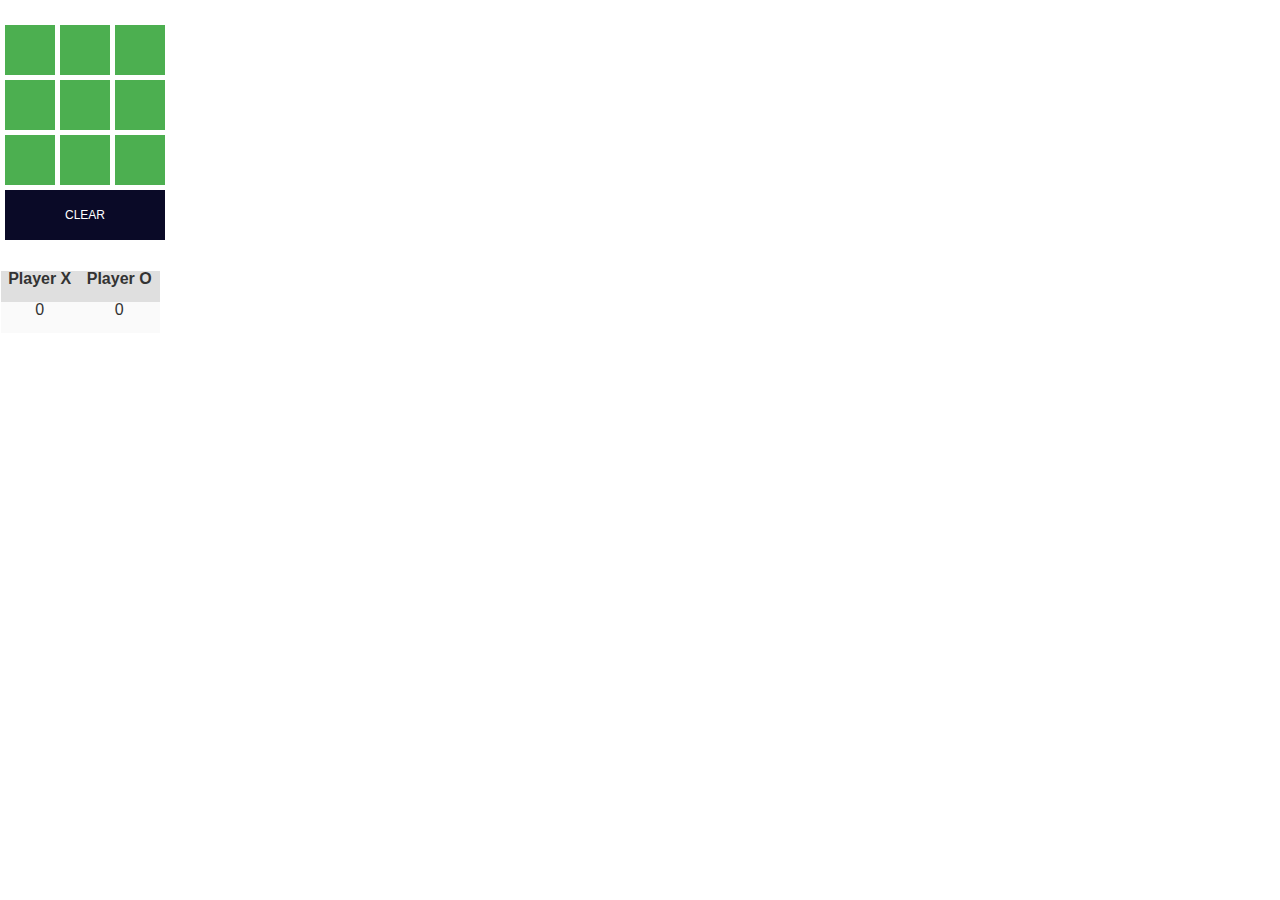
<file: index.html>
<!DOCTYPE html>
<html>
<head>
	<title>Tic- Tac Toe</title>
	<link rel="stylesheet" type="text/css" href="reset.css">
	<link rel="stylesheet" type="text/css" href="style.css">
	
	<script type="text/javascript" src="app.js"></script>
</head>
<body>
	<article id="game"> 
		<button id="1"></button>
		<button id="2"></button>
		<button id="3"></button>

		<button id="4"></button>
		<button id="5"></button>
		<button id="6"></button>

		<button id="7"></button>
		<button id="8"></button>
		<button id="9"></button>

		<button id="clear">CLEAR</button><br><br><br>

	</article>
	<div>

		<table id="scoreboard" >
		  <tr>
		    <th>Player X</th>
		    <th>Player O</th> 
		  </tr>
		  <tr>
		    <td id="xScore">0</td>
		    <td id="yScore">0</td> 
		  </tr>
		</table>
	</div>
</body>
</html>
</file>
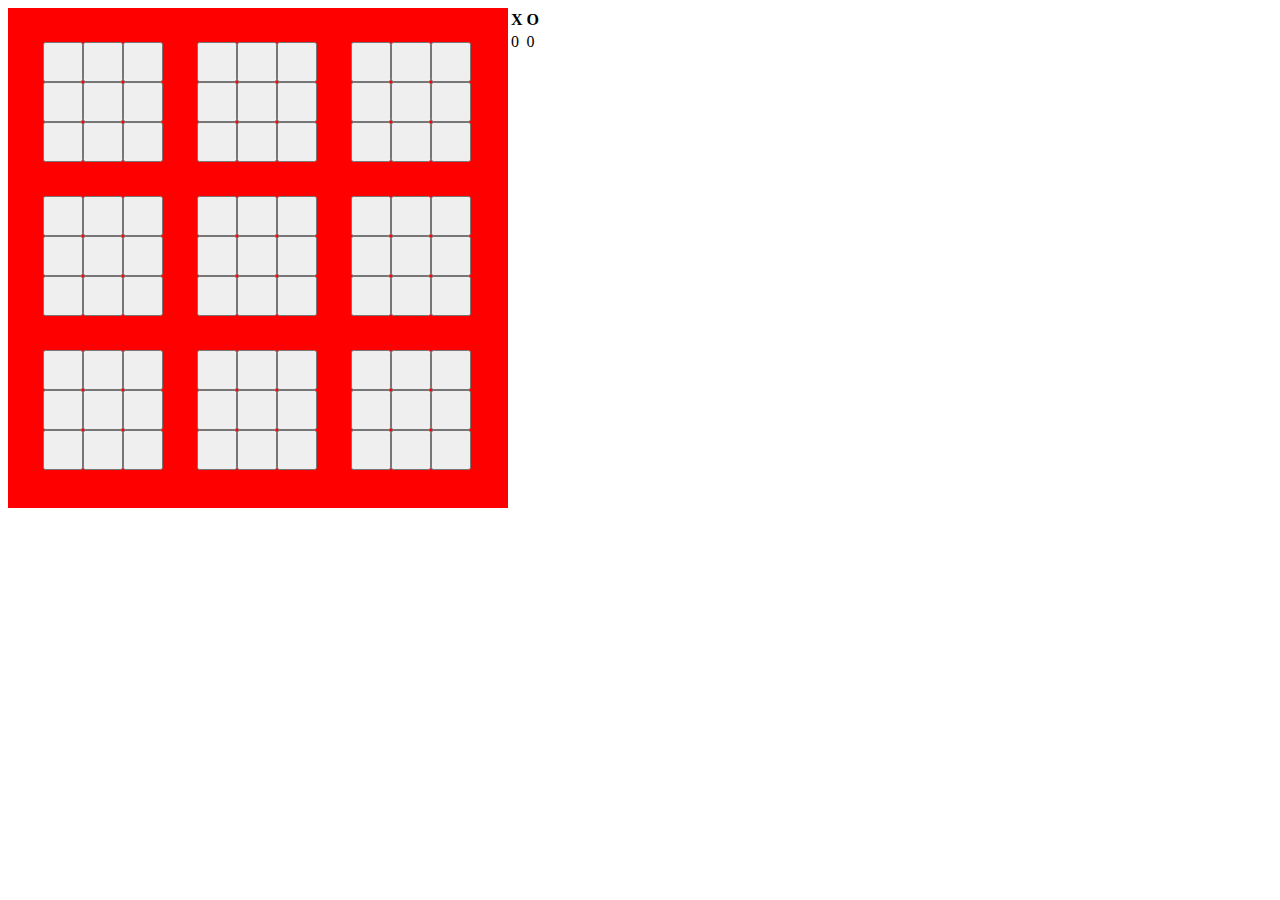
<file: tictactoeception/index.html>
<!DOCTYPE html>
<html>
<head>
	<title>Tic- Tac Toe</title>
	<script type="text/javascript" src="app.js"></script>
	<link rel="stylesheet" type="text/css" href="style.css">
</head>
<body>
	<article id="game"> 

	</article>

	<article id="info">
		<table id="scoreboard">
		  <tr>
		    <th>X</th>
		    <th>O</th> 
		  </tr>
		  <tr>
		    <td id="xScore">0</td>
		    <td id="yScore">0</td> 
		  </tr>
		</table>
	</article>
</body>
</html>
</file>
<file: style.css>
article{

    display: inline-block;
    margin-top: 20px;
    width: 175px;
    height:200px;
   
}

button {
    background-color: #4CAF50; /* Green */
    border: 5px;
    color: white;
    width: 50px;
    height: 50px;
    text-align: center;
    display: inline-block;
    font-size: 12px;
    float:left;
    margin-top: 5px;
    margin-left: 5px;

}

#clear {

	width:160px;
	background-color: #0A0A27;

}


div{

	padding-top: 50px;
}
table {
color: #333;
font-family: Helvetica, Arial, sans-serif;
width: 160px;
border-collapse:
collapse; border-spacing: 0;
}

td, th {
border: 1px solid transparent; 
height: 30px;
transition: all 0.3s; 
}

th {
background: #DFDFDF; 
font-weight: bold;
}

td {
background: #FAFAFA;
text-align: center;
}
</file>
<file: tictactoeception/style.css>
body {
	width: 100%;
}

#game {
	background-color: red;
	width: 500px;
	height: 500px;
	float: left;
	padding-top: 17px;
	padding-left: 18px;
	box-sizing: border-box;
}

#block {
	display: inline-block;
	margin: 17px;
	width: 60px;
	height: 60px;
	float: left;

}

#block button {
	width: 40px;
	height: 40px;
	display: inline-block;
	float: left;
}
</file>
